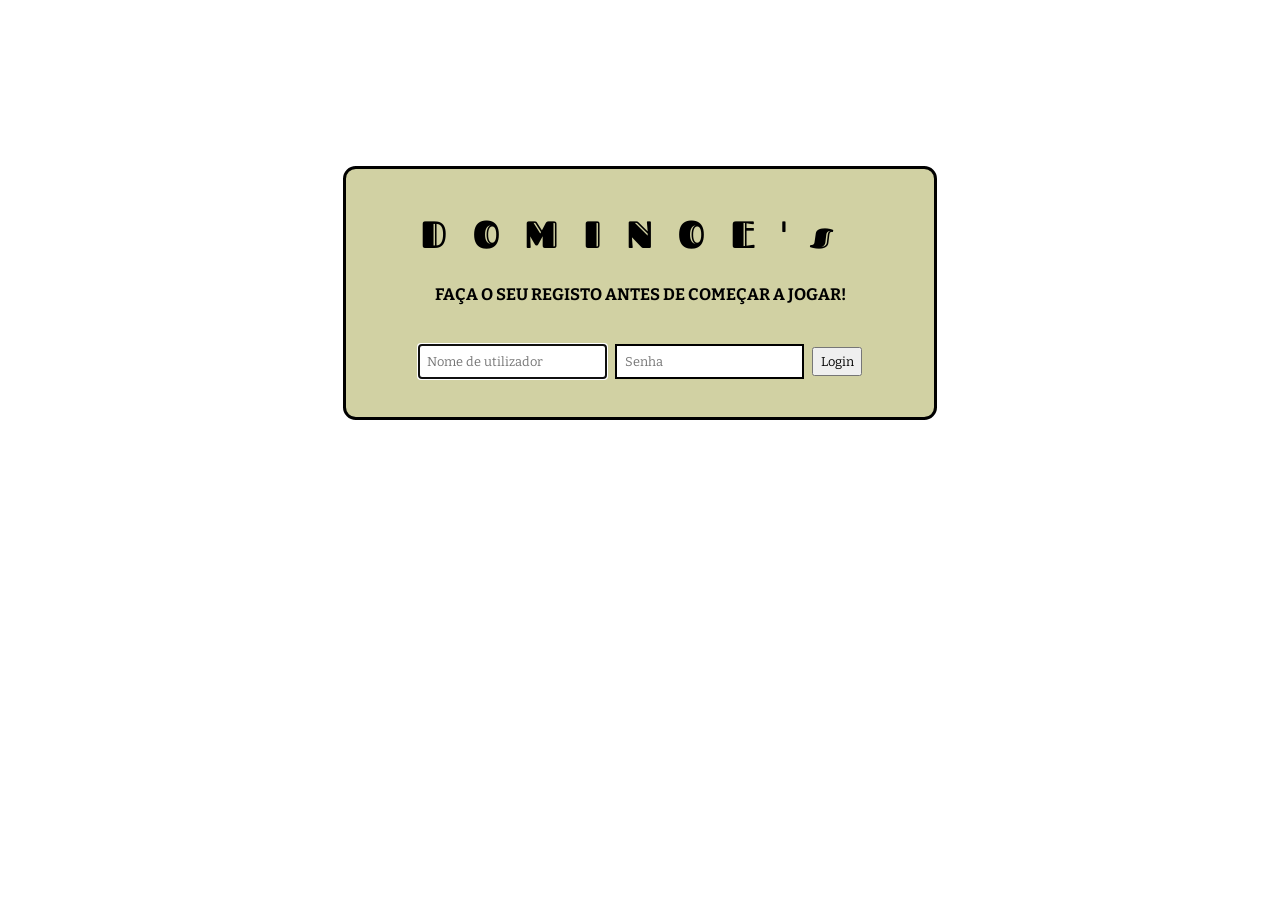
<file: WebDev/Domino/online/index.html>
<!DOCTYPE html>
<html lang="pt">
<head>
	<meta charset="UTF-8">
    	<meta name="viewport" content="width=device-width, initial-scale=1.0">
    	<meta http-equiv="X-UA-Compatible" content="ie=edge">
    	<title>DOMINOE's</title>
	<link href="style.css" rel="stylesheet">
	<script src="js.js"></script>
</head>
<body>
    



	<div id="box">
        <div class="menus" id ="login">
            <h1>DOMINOE's</h1>
                <form id="formulário">
                    <p>FAÇA O SEU REGISTO ANTES DE COMEÇAR A JOGAR!</p>
                    <div>
                        <input id ="username" placeHolder ="Nome de utilizador " type="text" autofocus>
                        <input id="password" placeHolder="Senha" type="password">
                        <input class ="btn" type="button" value="Login" onclick ="interface.efetuarLogin()">
                    </div>
                </form>
        </div>
        <div class="menus" id ="menu-1">
            <h1>DOMINOE's</h1>
                <ul>
                    <li><a class="size" href="#" onclick= "interface.mostrarDificuldades()">JOGAR CONTRA COMPUTADOR</a></li>
                    <li><a onclick="funcJogar.join()">JOGAR CONTRA OUTRO JOGADOR</a></li>
                    <li><a class="size" href="#" onclick= "interface.mostrarRegras()">REGRAS DO JOGO</a></li>
                    <li><a href="#" onclick="interface.certezaLogout()">LOGOUT</a></li>
                </ul>
                <span id="demo"></span>
        </div>
    </div>






    <div id="principal">
        <header>
            <h1>DOMINOE's</h1>
        </header>
        <div id="temp">
            <span id="menu-2" onclick="interface.mostrarMenu2()">MENU</span>
            <span id ="texto"></span>
        </div>
        <div id="caixa3">
            <span id="computador">Computador</span>
            <div class="mao" id="Comp"></div>
        </div>
        <div id="tabuleiro"><div id="jogo"></div></div>
        <div id="caixas">
            <div id="caixa2">
                <h3>Monte</h3>
                <div class="mao" id="Montee" draggable=true></div>
            </div>
            <div id="caixa1">
                <span id="jogador"></span>
                <div class="mao" id="maoJogador"></div>
                <div id="escolhas">
                        <p>ESCOLHA O LADO:</p>
                        <div>
                            <span><input id="esquerda" type="button" value="ESQUERDA" onclick="funcJog.escolherladoEsquerdo()"></span>
                            <span><input id="direita" type="button" value="DIREITA" onclick="funcJog.escolherladoDireito()"></span>
                        </div>         
                    </div>
            </div>
        </div>
        <div>
            <span><input type="button" id="passaJogada" value="Passar" onclick="funcJog.passarJogadaJog()" disabled></span>
        </div>
    </div>






    <!--CAIXAS-->
    <div class = "menuSec">
        <div id="menuJogo">
            <span class="X" onclick="interface.voltarJogo()">X</span>
            <ul>
                <li onclick="interface.mostrarEstatística()">Estatísticas</li>
                <li id="desistirComp" onclick="interface.certezaDomino()">Desistir do jogo</li>
                <!--<li onclick="interface.novoJogo()">Novo jogo</li>-->
                <li onclick="funcJogar.sairEspera()" id="desistirPVP">Desistir do jogo</li>
                <li onclick ="interface.mostrarComandos()">Comandos</li>
            </ul>
        </div>
    </div>

    <div id="comandos" class="menus">
        <h2>COMANDOS</h2>
        <div id="p1">
            <span class="X" onclick="interface.voltarMenu()">X</span>
            <p>As funcionalidades normais de um jogo de dominó estão presentes nesta versão:</p>
            <p>Se quiser <b>girar a pedra</b> de modo a que a jogada seja possível, terá que usar a roda do rato até à posição pretendida.</p>
            <p>Se quiser colocar a pedra no tabuleiro basta clicar nela que automaticamente irá ser colocada no tabuleiro na posição certa, exceto quando é possível jogar em ambos os lados do tabuleiro. Nesse caso, irão aparecer dois botões onde poderá escolher o sítio onde colocar a pedra.</p>
            <p>Quando deixar de haver pedras no monte, então um botão que se encontra na zona do jogador irá "abrir" e será possível passar a jogada.</p>
        </div>
    </div>

    <div id="certeza">
        <p>Tem a certeza que deseja desistir?</p>
        <input type="button" onclick="interface.desistirJogo()" class="btn" value="SIM">
        <input type="button" onclick="interface.voltarMenu2()" class="btn" value="NÃO">
    </div>

    <div id="dificuldades">
        <h2>Escolha a dificuldade:</h2>
        <ul>
            <li onclick = "interface.mostrarTabuleiro();funcComp.setDifficuldadeFacil()">Normal</li> <!--Ver as dificuldades-->
            <li onclick="interface.mostrarTabuleiro();funcComp.setDifficuldadeDificil()">Difícil</li>
        </ul>
    </div>
    

    <div class="container" id="classificacao">
        <h2>CLASSIFICAÇÃO</h2>
        <br>
        <span id="mensagem"></span>
        <br>
        <br>
        <span id="pontos"></span>
        <br>
	<br>
	<br>

        <span id="verStat" onclick="interface.mostrarStat()">VER ESTATÍSTICAS</span>

        <div id="menuClass">
            <ul>
                <li id="novoJogo" onclick="interface.novoJogo()">Novo Jogo</li>
                <li id="menuPrincipal" onclick="interface.voltarMenuPrinc()">Menu Principal</li>
            </ul>
        </div>
    </div>

    <div id="certezaLogout">
        <p>Tem a certeza que deseja fazer logout?</p>
        <input type="button" onclick="interface.efetuarLogout()" class="btn" value="SIM">
        <input type="button" onclick="interface.voltarClass()" class="btn" value="NÃO">
    </div>

    <div id="estatisticas" class="menus">
        <span id="voltarStatMenu" class="voltar" onclick="interface.voltarMenu()">Voltar</span>
        <span id="voltarStatClass" class="voltar" onclick="interface.voltarMenuClass()">Voltar</span>
        <h2>Estatísticas</h2>
        <div id="caixaTab">
            <div id="normal">
                <p>NORMAL</p>
                <table class="tabela" id="tabNormal">
                    <tr>
                        <th>Jogos</th>
                        <th>Computador </th>
                        <th>Jogador</th>
                    </tr>
                </table>
                <div>
                    <span>TOTAL</span><span id="CompTotalN">0</span><span id="JogTotalN">0</span>
                </div>
            </div>
            <div id="dificil">
                <p>DIFICIL</p>
                <table class="tabela" id="tabDificil">
                    <tr>
                        <th>Jogos</th>
                        <th>Computador </th>
                        <th>Jogador</th>
                    </tr>
                </table>
                <span>TOTAL</span><span id="CompTotalD">0</span><span id="JogTotalD">0</span>
            </div>
        </div>


        <div id="ranking">
            <p>Ranking</p>
            <table class="tabela" id="rankingID">
                <tr>
                    <th>NICK</th>
                    <th>Vitórias </th>
                    <th>Jogos</th>
                </tr>
            </table>
        </div>
    </div>

    <div id="esperar" class="menus">
        <p>ESPERA POR UM OUTRO JOGADOR</p>
        <div id="canv"><canvas id="canvas" width=100 height="100">123</canvas></div>
        <input type="button" value="Sair" class="btn" onclick ="funcJogar.sairEspera()">
    </div>

    <!--CAIXAS-->






    

    <div class ="menus" id ="regras">
        <h2>REGRAS DO JOGO</h2>
        <span class="voltar" onclick="interface.voltarInicio()">VOLTAR</span>
        <br>
        <div id="pag1">
            <p>Esta versão do jogo de dominó é jogada entre duas pessoas em que há 28 pedras ao todo.</p>
            <p>Ao conjunto das pedras dos jogadores diz-se "mão".</p>
            <p>Cada mão será constituída por <b>7</b> peças escolhidas aleatoriamente; e as restantes <b>14</b> pedras irão para o monte.</p>
            <br>
            <h3><b>Começo do Jogo</b></h3>
            <p>Começa a jogar aquele que tiver a maior pedra (a pedra 6-6), mas existe o caso em que esta pedra se encontra no monte, como tal irá ser contada a próxima pedra mais alta (cuja soma dos dois extremos é maior).</p>
            <p>A segunda jogada terá de ser em conta com a primeira, ou seja, para ser válida o valor das duas pedras justapostas terá de ser o mesmo.</p>
            <span class="baixo">1/4</span>
            <span class ="frente" onclick="interface.pag2()">-></span>    
        </div>
        <div id="pag2">
            <h3><b>Desenrolar do Jogo</b></h3>
            <p>Os jogadores jogam alternadamente e o jogo continua até haver pedras de ambos lados que possibilitam a jogada.</p>
            <p>Caso isso não aconteça (basta não haver correspondência entre as pedras do tabuleiro e da mão dos jogadores), então o monte estará aberto.</p>
            <p>O monte voltará a fechar quando houver pedras para jogar.</p>
            <p><b>Quando o monte acabar</b>, será possível passar a jogada através de um botão que se encontra vísivel na área do jogador.</p>
            <span class="baixo">2/4</span>
            <span class ="frente" onclick="interface.pag3()">-></span>
            <span class ="frente tras" onclick ="interface.voltarpag1()">&lt;-</span>
        </div>
        <div id="pag3">
            <h3><b>Fim de jogo:</b></h3>
            <p>O jogo termina quando um jogador ficar sem peças, neste caso esse jogador é o <b>vencedor.</b></p>
            <p>Se o jogo estiver fechado (ou seja o mesmo valor aparecer nas pedras 7 vezes e estiver nas extremidades), então o jogo termina e os jogadores não podem jogar mais.</p>
            <br>
            <p>Ganha o jogador que tiver o menor número de pontos em mão (se não houver pedras então contam-se 0 pontos) e esses pontos são a soma dos pares de valores das suas pedras.</p>
            <span class="baixo">3/4</span>
            <span class ="frente" onclick="interface.pag4()">-></span>
            <span class ="frente tras" onclick="interface.voltarpag2()">&lt;-</span>
        </div>
        <div id="pag4">
            <h3><b>Pontuação e classificações</b></h3>
            <p>Relativamente à pontuação, é contada o número de pontos que se encontram na mão dos jogadores. Se os pontos de um é menor do que do outro então o primeiro será o vencedor. Se ambos forem iguais então haverá empate e será possibilitado realizar um novo jogo com as mesmas configurações escolhidas.</p>
            <br>
            <p>O menu das classificações irá aparecer logo após haver um vencedor, em que irá apresentar a pontuação de cada jogador. </p>
            <span class="baixo">4/4</span>
            <span class ="frente tras" onclick="interface.voltarpag3()">&lt;-</span>
        </div>
    </div>
</body>
</html>
</file>
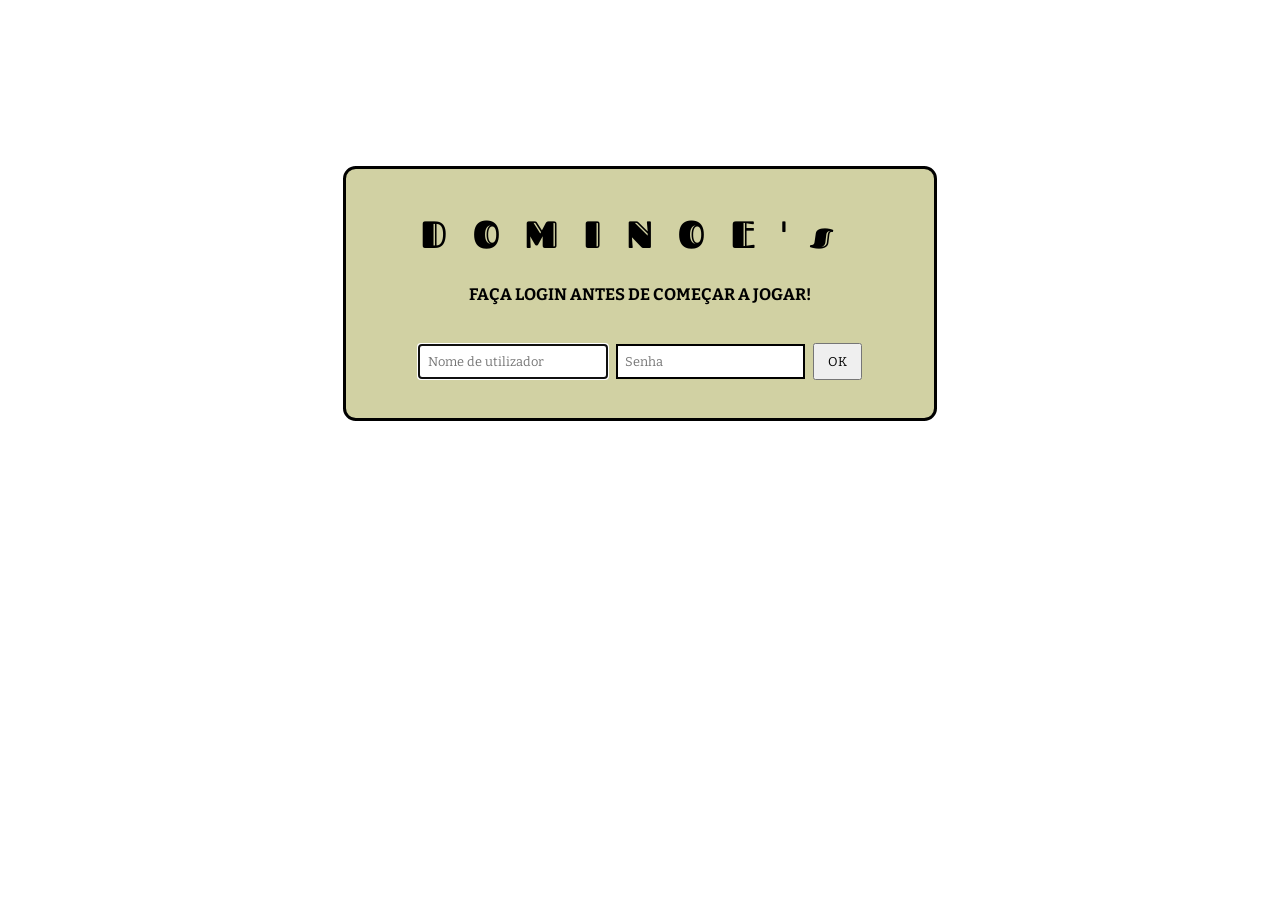
<file: WebDev/Domino/offline/domino.html>
<!DOCTYPE html>
<html lang="en">
<head>
	<meta charset="UTF-8">
    	<meta name="viewport" content="width=device-width, initial-scale=1.0">
    	<meta http-equiv="X-UA-Compatible" content="ie=edge">
    	<title>DOMINOE's</title>
	<link href="domino.css" rel="stylesheet">
	<script src="domino.js"></script>
</head>
<body>
	<div id="box">
        <div class="menus" id ="login">
            <h1>DOMINOE's</h1>
                <form id="formulário">
                    <p>FAÇA LOGIN ANTES DE COMEÇAR A JOGAR!</p>
                    <div>
                        <input id ="username" placeHolder ="Nome de utilizador " type="text" autofocus>
                        <input id="password" placeHolder="Senha" type="password">
                        <input class ="btn" type="button" value="OK" onclick ="gameManager.efetuarLogin()">
                    </div>
                </form>
        </div>
        <div class="menus" id ="menu-1">
            <h1>DOMINOE's</h1>
                <ul>
                    <li><a class="size" href="#" onclick= "gameManager.mostrarDificuldades()">JOGAR CONTRA COMPUTADOR</a></li>
                    <li><a class="size" href="#" onclick= "gameManager.mostrarRegras()">REGRAS DO JOGO</a></li>
                    <li><a href="#" onclick="gameManager.certezaLogout()">LOGOUT</a></li>
                </ul>
                <span id="demo"></span>
        </div>
    </div>






    <div id="principal">
        <header>
            <h1>DOMINOE's</h1>
        </header>
        <div id="temp">
            <span id="menu-2" onclick="gameManager.mostrarMenu2()">MENU</span>
            <span id ="texto"></span>
        </div>
        <div id="caixa3">
            <h3>Computador</h3>
            <div class="mao" id="Comp"></div>
        </div>
        <div id="tabuleiro"><div id="jogo"></div></div>
        <div id="caixas">
            <div id="caixa2">
                <h3>Monte</h3>
                <div class="mao" id="Montee" draggable=true></div>
            </div>
            <div id="caixa1">
                <h3 id="jogador"></h3>
                <div class="mao" id="maoJogador"></div>
                <div id="escolhas">
                        <p>ESCOLHA O LADO:</p>
                        <div>
                            <span><input id="esquerda" type="button" value="ESQUERDA" onclick="gameManager.escolherladoEsquerdo()"></span>
                            <span><input id="direita" type="button" value="DIREITA" onclick="gameManager.escolherladoDireito()"></span>
                        </div>         
                    </div>
            </div>
        </div>
        <div>
                <span><input type="button" id="passaJogada" value="Passar" onclick="gameManager.passarJogadaJog()" disabled></span>
        </div>
    </div>






    <!--CAIXAS-->
    <div class = "menuSec">
        <div id="menuJogo">
            <span id="X" onclick="gameManager.voltarJogo()">X</span>
            <ul>
                <li onclick="gameManager.mostrarEstatística()">Estatísticas</li>
                <li onclick="gameManager.certezaDomino()">Desistir do jogo</li>
                <li onclick="gameManager.novoJogo()">Novo jogo</li>
                <li onclick ="gameManager.mostrarComandos()">Comandos</li>
            </ul>
        </div>
    </div>

    <div id="comandos" class="menus">
        <h2>COMANDOS</h2>
        <div id="p1">
            <span id="X" onclick="gameManager.voltarMenu()">X</span>
            <p>As funcionalidades normais de um jogo de dominó estão presentes nesta versão:</p>
            <p>Se quiser <b>girar a pedra</b> de modo a que a jogada seja possível, terá que usar a roda do rato até à posição pretendida.</p>
            <p>Se quiser colocar a pedra no tabuleiro basta clicar nela que automaticamente irá ser colocada no tabuleiro na posição certa, exceto quando é possível jogar em ambos os lados do tabuleiro. Nesse caso, irão aparecer dois botões onde poderá escolher o sítio onde colocar a pedra.</p>
            <p>Quando deixar de haver pedras no monte, então um botão que se encontra na zona do jogador irá "abrir" e será possível passar a jogada.</p>
            <span class="frente" onclick="gameManager.comandospag2()">-></span>
            <span class="baixo">1/2</span>
        </div>
        <div id="p2">
            <span id="X" onclick="gameManager.voltarMenu()">X</span>
            <p>Para ter a noção de como o jogo funciona, pode experimentar com estas pedras, pode girá-las e também colocar neste mini-tabuleiro.</p>
            <span id="peça46" onwheel="gameManager.rodarPeca(this)">&#127059</span>
            <br>
            <span class="tras" onclick="gameManager.comandospag1()"><-</span>
            <span class="baixo">2/2</span>
        </div>
    </div>

    <div id="certeza">
        <p>Tem a certeza que deseja sair?</p>
        <input type="button" onclick="gameManager.desistirJogo()" class="btn" value="SIM">
        <input type="button" onclick="gameManager.voltarMenu2()" class="btn" value="NÃO">
    </div>

    <div id="dificuldades">
        <h2>Escolha a dificuldade:</h2>
        <ul>
            <li onclick = "gameManager.mostrarTabuleiro();gameManager.setDifficuldadeFacil()">Normal</li> <!--Ver as dificuldades-->
            <li onclick="gameManager.mostrarTabuleiro();gameManager.setDifficuldadeDificil()">Difícil</li>
        </ul>
    </div>
    

    <div class="container" id="classificacao">
        <!--Nas classificações terá de ter o número de jogadas que demorou, quem ganhou, informações adicionais sobre o jogo, e um menu de escolhas de Novo jogo, Logout e...-->
        <h2>CLASSIFICAÇÃO</h2>
        <br>
        Ganhou <span id="ganhar"></span>
        <br>
        <br>
        <span id="pontos"></span>
        <br>

        <span id="verStat" onclick="gameManager.mostrarStat()">VER ESTATÍSTICAS</span>

        <div id="menuClass">
            <ul>
                <li id="novoJogo" onclick="gameManager.novoJogo()">Novo Jogo</li>
                <li id="menuPrincipal" onclick="gameManager.voltarMenuPrinc()">Menu Principal</li>
            </ul>
        </div>
    </div>

    <div id="certezaLogout">
        <p>Tem a certeza que deseja fazer logout?</p>
        <input type="button" onclick="gameManager.efetuarLogout()" class="btn" value="SIM">
        <input type="button" onclick="gameManager.voltarClass()" class="btn" value="NÃO">
    </div>

    <div id="estatisticas" class="menus">
        <span id="voltarStatMenu" class="voltar" onclick="gameManager.voltarMenu()">Voltar</span>
        <span id="voltarStatClass" class="voltar" onclick="gameManager.voltarMenuClass()">Voltar</span>
        <h2>Estatísticas</h2>
        <div id="caixaTab">
            <div id="normal">
                <p>NORMAL</p>
                <table class="tabela" id="tabNormal">
                    <tr>
                        <th>Jogos</th>
                        <th>Computador </th>
                        <th>Jogador</th>
                    </tr>
                </table>
                <div>
                    <span>TOTAL</span><span id="CompTotalN">0</span><span id="JogTotalN">0</span>
                </div>
            </div>
            <div id="dificil">
                <p>DIFICIL</p>
                <table class="tabela" id="tabDificil">
                    <tr>
                        <th>Jogos</th>
                        <th>Computador </th>
                        <th>Jogador</th>
                    </tr>
                </table>
                <span>TOTAL</span><span id="CompTotalD">0</span><span id="JogTotalD">0</span>
            </div>
        </div>
    </div>
    <!--CAIXAS-->























    

    <div class ="menus" id ="regras">
        <h2>REGRAS DO JOGO</h2>
        <span class="voltar" onclick="gameManager.voltarInicio()">VOLTAR</span>
        <br>
        <div id="pag1">
            <p>Esta versão do jogo de dominó é jogada entre duas pessoas em que há 28 pedras ao todo.</p>
            <p>Ao conjunto das pedrasx dos jogadores diz-se "mão".</p>
            <p>Cada mão será constituída por <b>7</b> peças escolhidas aleatoriamente; e as restantes <b>14</b> pedras irão para o monte.</p>
            <br>
            <h3><b>Começo do Jogo</b></h3>
            <p>Começa a jogar aquele que tiver a maior pedra (a pedra 6-6), mas existe o caso em que esta pedra se encontra no monte, como tal irá ser contada a próxima pedra mais alta (cuja soma dos dois extremos é maior).</p>
            <p>A segunda jogada terá de ser em conta com a primeira, ou seja, para ser válida o valor das duas pedras justapostas terá de ser o mesmo.</p>
            <span class="baixo">1/4</span>
            <span class ="frente" onclick="gameManager.pag2()">-></span>    
        </div>
        <div id="pag2">
            <h3><b>Desenrolar do Jogo</b></h3>
            <p>Os jogadores jogam alternadamente e o jogo continua até haver pedras de ambos lados que possibilitam a jogada.</p>
            <p>Caso isso não aconteça (basta não haver correspondência entre as pedras do tabuleiro e da mão dos jogadores), então o monte estará aberto.</p>
            <p>O monte voltará a fechar quando houver pedras para jogar.</p>
            <p><b>Quando o monte acabar</b>, será possível passar a jogada através de um botão que se encontra vísivel na área do jogador.</p>
            <span class="baixo">2/4</span>
            <span class ="frente" onclick="gameManager.pag3()">-></span>
            <span class ="frente tras" onclick ="gameManager.voltarpag1()"><-</span>
        </div>
        <div id="pag3">
            <h3><b>Fim de jogo:</b></h3>
            <p>O jogo termina quando um jogador ficar sem peças, neste caso esse jogador é o <b>vencedor.</b></p>
            <p>Se o jogo estiver fechado (ou seja o mesmo valor aparecer nas pedras 7 vezes e estiver nas extremidades), então o jogo termina e os jogadores não podem jogar mais.</p>
            <br>
            <p>Ganha o jogador que tiver o menor número de pontos em mão (se não houver pedras então contam-se 0 pontos) e esses pontos são a soma dos pares de valores das suas pedras.</p>
            <span class="baixo">3/4</span>
            <span class ="frente" onclick="gameManager.pag4()">-></span>
            <span class ="frente tras" onclick="gameManager.voltarpag2()"><-</span>
        </div>
        <div id="pag4">
            <h3><b>Pontuação e classificações</b></h3>
            <p>Relativamente à pontuação, é contada o número de pontos que se encontram na mão dos jogadores. Se os pontos de um é menor do que do outro então o primeiro será o vencedor. Se ambos forem iguais então haverá empate e será possibilitado realizar um novo jogo com as mesmas configurações escolhidas.</p>
            <br>
            <p>O menu das classificações irá aparecer logo após haver um vencedor, em que irá apresentar a pontuação de cada jogador. </p>
            <span class="baixo">4/4</span>
            <span class ="frente tras" onclick="gameManager.voltarpag3()"><-</span>
        </div>
    </div>




<body>
</html>
</file>
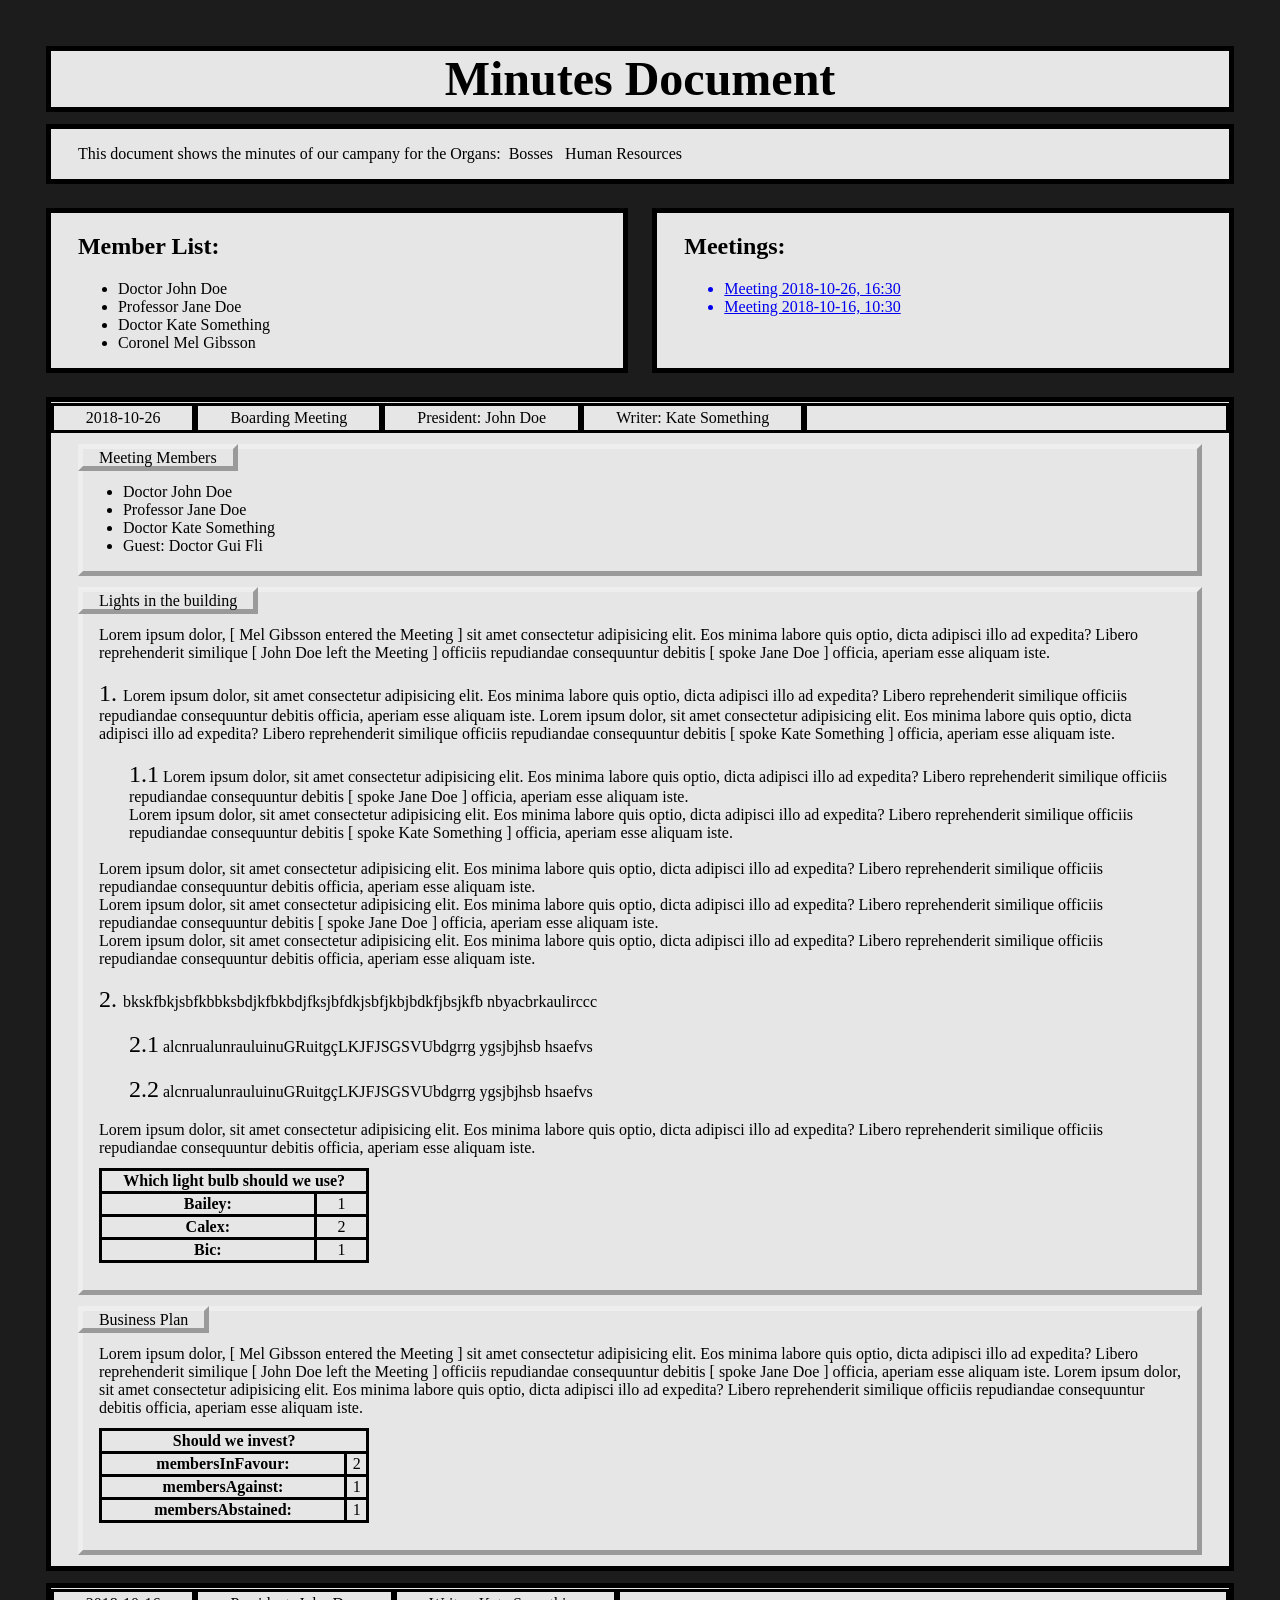
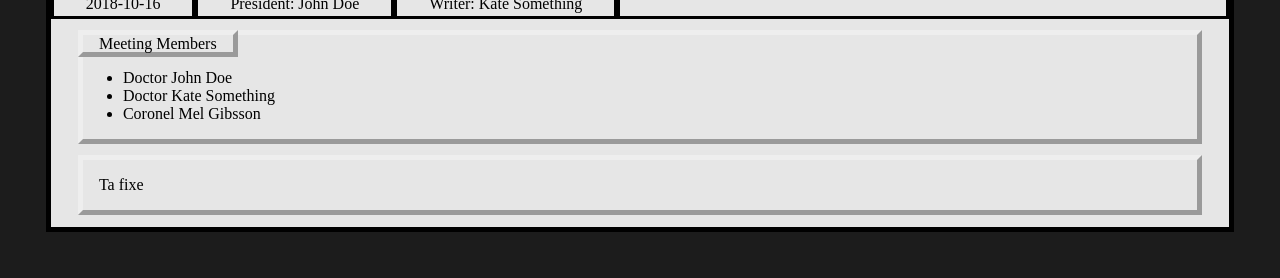
<file: WebDev/XML/Trabalho2/Trabalho2.html>
<!DOCTYPE html PUBLIC "-//W3C//DTD HTML 4.01 Transitional//EN" "http://www.w3.org/TR/1999/REC-html401-19991224/loose.dtd">
<html>
<head>
<meta http-equiv="Content-Type" content="text/html; charset=UTF-8">
<link rel="stylesheet" type="text/css" href="Trabalho2.css">
</head>
<body>
<h1 class="divStyle">
                Minutes Document
            </h1>
<div id="introduction" class="divStyle">
        This document shows the minutes of our campany for the Organs: 
        
                 Bosses 
            
                 Human Resources 
            </div>
<div id="flexDiv">
<div class="divStyle divWidth">
<h2>Member List:</h2>
<ul>
<li>Doctor John Doe</li>
<li>Professor Jane Doe</li>
<li>Doctor Kate Something</li>
<li>Coronel Mel Gibsson</li>
</ul>
</div>
<div class="divStyle divWidth">
<h2>Meetings:</h2>
<ul>
<a href="#idm232891122016"><li>
                    Meeting 
                    2018-10-26,
                    16:30</li></a><a href="#idm232891085536"><li>
                    Meeting 
                    2018-10-16,
                    10:30</li></a>
</ul>
</div>
</div>
<div class="divStyle">
<a name="idm232891122016"></a><div id="generalInformationDiv">
<div class="headerStyle">2018-10-26</div>
<div class="headerStyle">Boarding Meeting</div>
<div class="headerStyle">
            President: 
            John Doe</div>
<div class="headerStyle">
            Writer: 
            Kate Something</div>
<div id="headerDiv">
             
        </div>
</div>
<div class="innerDivStyle" id="meetingMembersDiv">
<span class="innerDivStyle" id="meetingMembersSpan">
            Meeting Members
        </span><ul>
<li>Doctor John Doe</li>
<li>Professor Jane Doe</li>
<li>Doctor Kate Something</li>
<li>
                    Guest:
                    Doctor Gui Fli</li>
</ul>
</div>
<div class="innerDivStyle" id="topicsDiv">
<span class="innerDivStyle" id="topicsSpan">Lights in the building</span><div id="topicsDiv2">
                        Lorem ipsum dolor, 
    [
    Mel Gibsson
    entered the Meeting ]
sit amet 
                        consectetur adipisicing elit. Eos minima labore quis 
                        optio, dicta adipisci illo ad expedita? Libero 
                        reprehenderit similique 
    [
    John Doe
    left the Meeting ]
 officiis 
                        repudiandae consequuntur debitis 
    [ spoke
    Jane Doe
    ]

                        officia, aperiam esse aliquam iste.
                        <div>
<br><span class="sectionNumeration">1.
        </span>
                            Lorem ipsum dolor, sit amet consectetur adipisicing 
                            elit. Eos minima labore quis optio, dicta adipisci 
                            illo ad expedita? Libero reprehenderit similique 
                            officiis repudiandae consequuntur debitis officia, 
                            aperiam esse aliquam iste.
                            Lorem ipsum dolor,  sit amet 
                            consectetur adipisicing elit. 
                            Eos minima labore quis optio, dicta adipisci illo ad 
                            expedita? Libero reprehenderit similique
                             officiis repudiandae 
                            consequuntur debitis 
    [ spoke
    Kate Something
    ]

                            officia, aperiam esse aliquam iste.
                            <div id="subsection">
<br><span class="sectionNumeration">1.1</span>
                                Lorem ipsum dolor, 
                                sit amet consectetur adipisicing elit. 
                                Eos minima labore quis optio, dicta adipisci 
                                illo ad expedita? Libero reprehenderit similique
                                 officiis repudiandae 
                                consequuntur debitis 
    [ spoke
    Jane Doe
    ]

                                officia, aperiam esse aliquam iste.
                                <br>
                                    Lorem ipsum dolor,  sit 
                                    amet consectetur adipisicing elit. Eos 
                                    minima labore quis optio, dicta adipisci 
                                    illo ad expedita? Libero reprehenderit 
                                    similique  officiis 
                                    repudiandae consequuntur debitis
                                    
    [ spoke
    Kate Something
    ]

                                    officia, aperiam esse aliquam iste.
                                <br>
                            <br>
</div>
                            Lorem ipsum dolor, sit amet consectetur adipisicing 
                            elit. 
                            Eos minima labore quis optio, dicta adipisci illo ad 
                            expedita? 
                            Libero reprehenderit similique officiis repudiandae 
                            consequuntur debitis officia, aperiam esse aliquam 
                            iste.
                            <br>
                                Lorem ipsum dolor, sit amet 
                                consectetur adipisicing elit. Eos minima labore 
                                quis optio, dicta adipisci illo ad expedita? 
                                Libero reprehenderit similique 
                                 officiis repudiandae 
                                consequuntur debitis 
    [ spoke
    Jane Doe
    ]

                                officia, aperiam esse aliquam iste.
                            <br>
                            Lorem ipsum dolor, sit amet consectetur adipisicing 
                            elit. 
                            Eos minima labore quis optio, dicta adipisci illo ad 
                            expedita? 
                            Libero reprehenderit similique officiis repudiandae 
                            consequuntur debitis officia, aperiam esse aliquam 
                            iste.
                        <br>
</div>
                        <div>
<br><span class="sectionNumeration">2.
        </span>
                        bkskfbkjsbfkbbksbdjkfbkbdjfksjbfdkjsbfjkbjbdkfjbsjkfb 
                        nbyacbrkaulirccc
                            <div id="subsection">
<br><span class="sectionNumeration">2.1</span>
                            alcnrualunrauluinuGRuitgçLKJFJSGSVUbdgrrg ygsjbjhsb 
                            hsaefvs
                            <br>
</div>
                            <div id="subsection">
<br><span class="sectionNumeration">2.2</span>
                            alcnrualunrauluinuGRuitgçLKJFJSGSVUbdgrrg ygsjbjhsb 
                            hsaefvs
                            <br>
</div>
                        <br>
</div>
                        Lorem ipsum dolor, sit amet consectetur adipisicing elit. 
                        Eos minima labore quis optio, dicta adipisci illo ad 
                        expedita? 
                        Libero reprehenderit similique officiis repudiandae 
                        consequuntur debitis officia, aperiam esse aliquam iste.
                    <table>
<tr><th colspan="2">Which light bulb should we use?</th></tr>
<tr>
<th>Bailey:
                        </th>
<td>1</td>
</tr>
<tr>
<th>Calex:
                        </th>
<td>2</td>
</tr>
<tr>
<th>Bic:
                        </th>
<td>1</td>
</tr>
</table>
</div>
</div>
<div class="innerDivStyle" id="topicsDiv">
<span class="innerDivStyle" id="topicsSpan">Business Plan</span><div id="topicsDiv2">
                        Lorem ipsum dolor, 
    [
    Mel Gibsson
    entered the Meeting ]
 sit amet 
                        consectetur adipisicing elit. 
                        Eos minima labore quis optio, dicta adipisci illo ad 
                        expedita? 
                        Libero reprehenderit similique 
    [
    John Doe
    left the Meeting ]

                        officiis repudiandae consequuntur debitis
                        
    [ spoke
    Jane Doe
    ]
 officia, aperiam esse aliquam
                        iste.
    
                        Lorem ipsum dolor, sit amet consectetur adipisicing elit. 
                        Eos minima labore quis optio, dicta adipisci illo ad 
                        expedita? 
                        Libero reprehenderit similique officiis repudiandae 
                        consequuntur debitis officia, aperiam esse aliquam iste.
                    <table>
<tr><th colspan="2">Should we invest?</th></tr>
<tr>
<th>membersInFavour:
                        </th>
<td>2</td>
</tr>
<tr>
<th>membersAgainst:
                        </th>
<td>1</td>
</tr>
<tr>
<th>membersAbstained:
                        </th>
<td>1</td>
</tr>
</table>
</div>
</div>
</div>
<div class="divStyle">
<a name="idm232891085536"></a><div id="generalInformationDiv">
<div class="headerStyle">2018-10-16</div>
<div class="headerStyle">
            President: 
            John Doe</div>
<div class="headerStyle">
            Writer: 
            Kate Something</div>
<div id="headerDiv">
             
        </div>
</div>
<div class="innerDivStyle" id="meetingMembersDiv">
<span class="innerDivStyle" id="meetingMembersSpan">
            Meeting Members
        </span><ul>
<li>Doctor John Doe</li>
<li>Doctor Kate Something</li>
<li>Coronel Mel Gibsson</li>
</ul>
</div>
<div class="innerDivStyle" id="topicsDiv"><div id="topicsDiv2">Ta fixe</div></div>
</div>
</body>
</html>
</file>
<file: WebDev/Domino/online/style.css>
@import url('https://fonts.googleapis.com/css?family=Fascinate+Inline&display=swap');
@import url('https://fonts.googleapis.com/css?family=Bitter&display=swap');

*{
    margin: 0;
    padding: 0;
    font-family: 'Bitter';
}

#canv{
    position: inherit;
}

/*MUITO IMPORTANTES*/

#box{
    position: relative;
}
.menus{
    position: inherit;
    width: 40%;
    background-color: #d1d1a3;
    margin: auto;
    margin-top: 15vw;
    border: 0.3vw solid black;
    border-radius: 1vw;
    text-align: center;
    padding: 3vw;
}

#login{
    display: block;
    bottom: 2vw;
}

#login h1{
    font-size: 3vw;
}

#login #reg{
    font-size: 1vw;
    position: absolute;
    bottom: 1.4vw;
}

#username{
    padding:0.6vw;
    border: 0.2vw solid black;
    font-size: 1vw;
}

#password{
    padding:0.6vw;
    border: 0.2vw solid black;
    font-size: 1vw;
}
.btn{
    padding:0.4vw 0.5vw;
    font-size: 1vw;
    cursor: pointer;
}

#formulário{
    margin-top:2vw;
    font-size: 3vw;
}

#formulário div{
    margin-top: 2vw;
}

#formulário p{
    font-size: 1.3vw;
    font-weight: bold;
}

#menu-1{
    display: none;
    position: relative;
    bottom: 10vw;
}

#menu-1 h1{
    position: inherit;
    width: 100%;
    font-size: 3vw;
}


#menu-1 ul{
    width: 80%;
    margin:auto;
    list-style-type: none;
    text-align: center;
}

#menu-1 li{
    margin-top: 5vw;
    cursor: pointer;
}

#menu-1 a{
    text-decoration: none;
    color: black;
    font-size: 2vw;
}

#menu-1 a:hover{
    font-weight: bold;
}

#esperar{
    display: none;
}

#esperar p{
    font-size: 2vw;
}

#esperar .btn{
    width: 20%;
    margin: auto;
}

#demo{
    position: absolute;
    right: 1vw;
    bottom: 1vw;
    margin-right: 1vw;
    font-size: 1vw;
}

#dificuldades{
    position: fixed;
    width: 40%;
    text-align: center;
    left: 50%;
    top: 50%;
    margin-top: -16vw;
    margin-left: -18vw;
    height: 17vw;
    background-color: #d1d1a3;
    border: 0.4vw solid black;
    border-radius: 1vw;
    display: none;
}

#dificuldades h2{
    margin-top: 2vw;
    font-size: 2vw;
}

#dificuldades ul{
    list-style-type: none;
}

#dificuldades li{
    cursor: pointer;
    margin:2vw 0px 4vw 0px;
    font-size: 2vw;
}

#dificuldades li:last-child{
    margin-bottom: 0;
}

#dificuldades li:hover{
    font-weight: bold;
}

#principal{
    display: none;
    background-color: #d1d1a3;
    width:70vw;
    margin: auto;
    border: .3vw solid black;
}
#principal header{
    text-align: center;
    font-size: 1vw;
    border-bottom: .3vw solid black;
}

#temp{
    position: relative;
    border-bottom:.3vw solid black;
    height: 2vw;
}

#texto{
    font-size: 1vw;
    position: absolute;
}

#menu-2{
    position: inherit;
    float: right;
    pointer-events: none;
    font-size: 1.5vw;
    cursor: pointer;
}

#menu-2:hover{
    font-weight: bold;
}

#caixa3{
    position: relative;
    height: 10vw;
    text-align: center;
}

#caixa3 h3{
    font-size: 1.5vw;
}
#tabuleiro{
    position: relative;
    height:9vw;
    background-color:#b5b584;
    border-top:0.3vw solid black;
    border-bottom:0.3vw solid black;
    margin: 0 auto;
    text-align:center;
    overflow: auto;
    font-size: 5vw;
    white-space: normal;
}

#jogo{
    margin: 0 4vw;
    white-space: nowrap;
    display: inline-block;
}

#caixas{
    text-align: center;
    position: relative;
}

#caixa1{
    width: 100%;
    margin: auto 0;
    pointer-events:none;
    height: 9.5vw;
}

#caixa1 #jogador{
    font-size: 1.5vw;
}

#passaJogada{
    position: inherit;
    padding: 0 2vw;
    font-size: 0.9vw;
}

#escolhas{ /*Só acontecerá quando houver a questão de haver duas decisões em ambos os lados do tabuleiro*/
    display: none;
    text-align: center;
    position: absolute;
    right: 2vw;
    bottom: 6vw;
    font-size: 1vw;
}

#escolhas input{
    font-size: 0.9vw;
}

#Montee{
    letter-spacing: .3vw;
}

#maoJogador{
    letter-spacing: .3vw;
}
#caixa2 h3{
    font-size: 1.5vw;
}

#caixa2{
    height: 6.5vw;
    border-bottom: 0.3vw solid black;
    pointer-events:none;
}


.menuSec{
    background-color: #d1d1a3;
    position: fixed; 
    top: 10%;
    left: 35%;
    padding: 7vw 9vw;
    border: .4vw solid black;
    display: none;
    border-radius:1vw;
}

#desistirComp{
    display:block;
}

#desistirPVP{
    display: none;
}

#menuJogo{
    width:100%;
}
#menuJogo ul{
    list-style-type: none;
    position: inherit;
    
}

#menuJogo li{
    cursor: pointer;
    font-size: 2vw;
    margin-top: 2vw;
}

.menuSec li:hover{
    font-weight: bold;
}

#certeza{
    display: none;
    background-color: #d1d1a3;
    position: absolute;
    width: 40vw;
    top: 25%;
    left: 30%;
    height: 10vw;
    text-align: center;
    border: .3vw solid black;
    border-radius: 1vw;
    margin-top: 3vw;
}

#certeza p{
    font-size: 2vw;
    margin-top: 1vw;
}

#certeza .btn{
    padding:1vw 3vw 1vw 3vw;
    margin-top: 1.5vw;
}

#certezaLogout{
    display: none;
    background-color: #d1d1a3;
    position: absolute;
    width: 40vw;
    top: 25%;
    left: 30%;
    height: 10vw;
    text-align: center;
    border: .3vw solid black;
    border-radius: 1vw;
    margin-top: 3vw;
}

#certezaLogout p{
    font-size: 2vw;
    margin-top: 1vw;
}

#certezaLogout .btn{
    padding:1vw 3vw 1vw 3vw;
    margin-top: 1.5vw;
}

#estatisticas{
    text-align: left;
    white-space: normal;
    display:none;
    position: absolute;
    top:0;
    right: 27vw;
}

#estatisticas h2{
    text-align:center;
    font-size: 2vw;
    margin-bottom: 2vw;
}

#mensagem{
    font-size: 2vw;
}

#pontos{
    font-size: 1vw;
}


#estatisticas p{
    font-weight: bold;
}

#voltarStatClass{
    display:none;
}

#normal{
    float: right;
    overflow-y: scroll;
    height: 8vw;
    width: 40%;
}

#dificil{
    overflow-y: scroll;
    height: 8vw;
    width: 40%;
}

#tabNormal{
   font-size:1vw;
}

#tabDificil{
   font-size: 1vw;
}

.tabela{
    text-align: center;
}

#CompTotalN{
    margin-left: 2.6vw;
}

#JogTotalN{
    margin-left: 4.33vw;
}

#CompTotalD{
    margin-left: 2.6vw;
}

#JogTotalD{
    margin-left: 4.33vw;
}

#ranking{
    text-align: center;
    margin: 1vw auto;
    overflow-y: scroll;
    height: 8vw;
    width: 40%;
}

#comandos{
    background-color: #d1d1a3;
    bottom: 20vw;
    left: 27vw;
    position: absolute;
    border: .4vw solid black;
    display: none;
    border-radius: 1vw;
    font-size: 1.3vw;
}

#p1{
    display: block;
}

#p2{
    display: none;
}

.X{
    position: absolute;
    top: 1vw;
    right:1vw;
    cursor: pointer;
    border: 0.1vw solid black;
    padding:0 0.2vw;
    font-size: 1.5vw;
}

.X:hover{
    background-color: red;
    color: white;
}

#Montee{
    cursor:pointer;
}

#classificacao{
    display: none;
    width: 60%;
    height: 30vw;
    position: fixed;
    top:30%;
    left: 35%;
    margin-top: -13vw;
    margin-left: -15vw;
    border: 0.4vw solid black;
    background-color: #d1d1a3;
    border-radius: 2vw;
    text-align: center;
}

#classificacao h2{
    margin-top: 1.5vw;
    font-size: 2vw;
}

#classificacao p{
    text-align: justify;
    width: 85%;
    margin: 2vw auto;
    font-size: 1vw;
}

#verStat{
    font-size: 1.5vw;
    cursor: pointer;
}

#verStat:hover{
    font-weight: bold;
}

#menuClass{
    position: absolute;
    bottom: 0;
    width: 100%;
    text-align: center;
    border-top: .3vw solid black;
    box-sizing: border-box;
}

#menuClass ul{
    list-style-type: none;
    font-size: 2vw;
    width: 100%;
}

#menuClass li{
    display: inline-block;   
    padding:2.3vw;
    width: 30;
    cursor: pointer;
}

#menuClass #novoJogo{
    border-right: 0.3vw solid black;
}

#menuClass #menuPrincipal{
    border-right: 0.3vw solid black;
}
#menuClass li:hover{
    background-color: #b3b37f;
    color:black;
}


#menuClass li:hover{
    font-weight: bold;
}

#regras{
    display: none;
    position: relative;
    bottom: 10vw;
}

#regras p{
    text-align: justify;
    font-size: 1.3vw;
    line-height: 2vw;
}

#regras h3{
    font-size: 1.7vw;
}

#regras h2{
    font-size: 2vw;
}

#regras span{
    font-size: 1.2vw;
}

.voltar{
    cursor: pointer;
    position: absolute;
    top: 2vw;
    right: 2vw;
    font-size: 1.2vw;
}

.voltar:hover{
    font-weight:bold;
}


.frente{
    position: absolute;
    bottom: 1vw;
    right: 1.2vw;
    cursor: pointer;
}

.frente:hover{
    font-weight: bold;
}

.tras{
    position: absolute;
    bottom: 1vw;
    right: 2.5vw;
    cursor: pointer;
}

.tras:hover{
    font-weight: bold;
}

.baixo{
    position: absolute;
    bottom: 0;
}

#pag1{
    display: block;
}

#pag2{
    display: none;
}
#pag3{
    display: none;
}

#pag4{
    display: none;
}
.mao{   
    width: 100%;
    margin: auto;
    text-align:center;
    line-height: 5vw;
}

.peçaMonte{
    font-size: 4vw;
}

.peçaTabuleiro{
    font-size: 4vw;
}

.peçaJog{
    cursor: pointer;
    font-size: 4vw;
    line-height: 5vw;
}

.peçaComp{
    font-size: 3.5vw;
    letter-spacing: 1vw;
}




/*MUITO IMPORTANTES*/

h1{
    font-family: 'Fascinate inline';
    letter-spacing: 2vw;
    font-weight: bold;
}
</file>
<file: WebDev/Domino/offline/domino.css>
@import url('https://fonts.googleapis.com/css?family=Fascinate+Inline&display=swap');
@import url('https://fonts.googleapis.com/css?family=Bitter&display=swap');

*{
    margin: 0;
    padding: 0;
    font-family: 'Bitter';
}

/*MUITO IMPORTANTES*/

#box{
    position: relative;
}
.menus{
    position: inherit;
    width: 40%;
    background-color: #d1d1a3;
    margin: auto;
    margin-top: 15vw;
    border: 0.3vw solid black;
    border-radius: 1vw;
    text-align: center;
    padding: 3vw;
}

#login{
    display: block;
    bottom: 2vw;
}

#login h1{
    font-size: 3vw;
}

#username{
    padding:0.6vw;
    border: 0.2vw solid black;
    font-size: 1vw;
}

#password{
    padding:0.6vw;
    border: 0.2vw solid black;
    font-size: 1vw;
}
.btn{
    padding:0.7vw 1vw;
    font-size: 1vw;
    cursor: pointer;
}

#formulário{
    margin-top:2vw;
    font-size: 3vw;
}

#formulário div{
    margin-top: 2vw;
}

#formulário p{
    font-size: 1.3vw;
    font-weight: bold;
}

#menu-1{
    display: none;
    position: relative;
    bottom: 10vw;
}

#menu-1 h1{
    position: inherit;
    width: 100%;
    font-size: 3vw;
}

#menu-1 ul{
    width: 80%;
    margin:auto;
    list-style-type: none;
    text-align: center;
}

#menu-1 li{
    margin-top: 5vw;
    cursor: pointer;
}

#menu-1 a{
    text-decoration: none;
    color: black;
    font-size: 2vw;
}

#menu-1 a:hover{
    font-weight: bold;
}

#demo{
    position: absolute;
    right: 1vw;
    bottom: 1vw;
    margin-right: 1vw;
    font-size: 1vw;
}

#dificuldades{
    position: fixed;
    width: 40%;
    text-align: center;
    left: 50%;
    top: 50%;
    margin-top: -16vw;
    margin-left: -18vw;
    height: 17vw;
    background-color: #d1d1a3;
    border: 0.4vw solid black;
    border-radius: 1vw;
    display: none;
}

#dificuldades h2{
    margin-top: 2vw;
    font-size: 2vw;
}

#dificuldades ul{
    list-style-type: none;
}

#dificuldades li{
    cursor: pointer;
    margin:2vw 0px 4vw 0px;
    font-size: 2vw;
}

#dificuldades li:last-child{
    margin-bottom: 0;
}

#dificuldades li:hover{
    font-weight: bold;
}

#principal{
    display: none;
    background-color: #d1d1a3;
    width:70vw;
    margin: auto;
    border: .3vw solid black;
}
#principal header{
    text-align: center;
    font-size: 1vw;
    border-bottom: .3vw solid black;
}

#temp{
    position: relative;
    border-bottom:.3vw solid black;
    height: 2vw;
}

#texto{
    font-size: 1vw;
    position: absolute;
}

#menu-2{
    position: inherit;
    float: right;
    pointer-events: none;
    font-size: 1.5vw;
    cursor: pointer;
}

#menu-2:hover{
    font-weight: bold;
}

#caixa3{
    position: relative;
    height: 10vw;
    text-align: center;
}

#caixa3 h3{
    font-size: 1.5vw;
}
#tabuleiro{
    position: relative;
    height:10vw;
    font-size: 2vw;
    background-color:#b5b584;
    border-top:0.3vw solid black;
    border-bottom:0.3vw solid black;
    margin: 0 auto;
    line-height: 8vw;
    font-size:5vw;
    text-align:center;
    overflow: auto;
    white-space: normal;
    text-align: center;
}

#jogo{
    margin: 0 4vw;
    white-space: nowrap;
    display: inline-block;
}

#caixas{
    text-align: center;
    position: relative;
}

#caixa1{
    width: 100%;
    margin: auto 0;
    pointer-events:none;
    height: 9vw;
}

#caixa1 h3{
    font-size: 1.5vw;
}

#passaJogada{
    position: inherit;
    padding: 0 2vw;
    font-size: 0.9vw;
}

#escolhas{ /*Só acontecerá quando houver a questão de haver duas decisões em ambos os lados do tabuleiro*/
    display: none;
    text-align: center;
    position: absolute;
    right: 2vw;
    bottom: 6vw;
    font-size: 1vw;
}

#escolhas input{
    font-size: 0.9vw;
}

#Montee{
    letter-spacing: .3vw;
    overflow-y: auto;
}

#maoJogador{
    letter-spacing: .3vw;
}
#caixa2 h3{
    font-size: 1.5vw;
}

#caixa2{
    height: 9vw;
    border-bottom: 0.3vw solid black;
    pointer-events:none;
}


.menuSec{
    background-color: #d1d1a3;
    position: fixed; 
    top: 10%;
    left: 35%;
    padding: 7vw 9vw;
    border: .4vw solid black;
    display: none;
    border-radius:1vw;
}

#menuJogo{
    width:100%;
}
#menuJogo ul{
    list-style-type: none;
    position: inherit;
    
}

#menuJogo li{
    cursor: pointer;
    font-size: 2vw;
    margin-top: 2vw;
}

.menuSec li:hover{
    font-weight: bold;
}

#certeza{
    display: none;
    background-color: #d1d1a3;
    position: absolute;
    width: 40vw;
    top: 25%;
    left: 30%;
    height: 10vw;
    text-align: center;
    border: .3vw solid black;
    border-radius: 1vw;
    margin-top: 3vw;
}

#certeza p{
    font-size: 2vw;
    margin-top: 1vw;
}

#certeza .btn{
    padding:1vw 3vw 1vw 3vw;
    margin-top: 1.5vw;
}

#certezaLogout{
    display: none;
    background-color: #d1d1a3;
    position: absolute;
    width: 40vw;
    top: 25%;
    left: 30%;
    height: 10vw;
    text-align: center;
    border: .3vw solid black;
    border-radius: 1vw;
    margin-top: 3vw;
}

#certezaLogout p{
    font-size: 2vw;
    margin-top: 1vw;
}

#certezaLogout .btn{
    padding:1vw 3vw 1vw 3vw;
    margin-top: 1.5vw;
}

#estatisticas{
    text-align: left;
    font-size: 1vw;
    white-space: normal;
    display:none;
    position: absolute;
    top:0;
    right: 27vw;
}

#estatisticas h2{
    text-align:center;
    font-size: 2vw;
    margin-bottom: 2vw;
}

#estatisticas p{
    font-weight: bold;
}

#voltarStatClass{
    display:none;
}

#normal{
    float: right;
    overflow-y: scroll;
    height: 8vw;
    width: 40%;
}

#dificil{
    overflow-y: scroll;
    height: 8vw;
    width: 40%;
}

.tabela{
    text-align: center;
}

#CompTotalN{
    margin-left: 2.6vw;
}

#JogTotalN{
    margin-left: 4.33vw;
}

#CompTotalD{
    margin-left: 2.6vw;
}

#JogTotalD{
    margin-left: 4.33vw;
}

#comandos{
    background-color: #d1d1a3;
    bottom: 20vw;
    left: 27vw;
    position: absolute;
    border: .4vw solid black;
    display: none;
    border-radius: 1vw;
    font-size: 1.3vw;
}

#p1{
    display: block;
}

#p2{
    display: none;
}

#X{
    position: absolute;
    top: 1vw;
    right:1vw;
    cursor: pointer;
    border: 0.1vw solid black;
    padding:0 0.2vw;
    font-size: 1.5vw;
}

#X:hover{
    background-color: red;
    color: white;
}

#Montee{
    cursor:pointer;
}

#classificacao{
    display: none;
    width: 60%;
    height: 30vw;
    position: fixed;
    top:30%;
    left: 35%;
    margin-top: -13vw;
    margin-left: -15vw;
    border: 0.4vw solid black;
    background-color: #d1d1a3;
    border-radius: 2vw;
    text-align: center;
}

#classificacao h2{
    margin-top: 1.5vw;
    font-size: 2vw;
}

#classificacao p{
    text-align: justify;
    width: 85%;
    margin: 2vw auto;
    font-size: 1vw;
}

#verStat{
    font-size: 1.5vw;
    cursor: pointer;
}

#verStat:hover{
    font-weight: bold;
}

#menuClass{
    position: absolute;
    bottom: 0;
    width: 100%;
    text-align: center;
    cursor: pointer;
    border-top: .3vw solid black;
    box-sizing: border-box;
}

#menuClass ul{
    list-style-type: none;
    font-size: 2vw;
    width: 100%;
}

#menuClass li{
    display: inline-block;   
    padding:2.3vw;
    width: 30;
}

#menuClass #novoJogo{
    border-right: 0.3vw solid black;
}

#menuClass #menuPrincipal{
    border-right: 0.3vw solid black;
}
#menuClass li:hover{
    background-color: #b3b37f;
    color:black;
}


#menuClass li:hover{
    font-weight: bold;
}

#regras{
    display: none;
    position: relative;
    bottom: 10vw;
}

#regras p{
    text-align: justify;
    font-size: 1.3vw;
    line-height: 2vw;
}

#regras h3{
    font-size: 1.7vw;
}

#regras h2{
    font-size: 2vw;
}

#regras span{
    font-size: 1.2vw;
}

.voltar{
    cursor: pointer;
    position: absolute;
    top: 2vw;
    right: 2vw;
    font-size: 1.2vw;
}

.voltar:hover{
    font-weight:bold;
}


.frente{
    position: absolute;
    bottom: 1vw;
    right: 1.2vw;
    cursor: pointer;
}

.frente:hover{
    font-weight: bold;
}

.tras{
    position: absolute;
    bottom: 1vw;
    right: 2.5vw;
    cursor: pointer;
}

.tras:hover{
    font-weight: bold;
}

.baixo{
    position: absolute;
    bottom: 0;
}

#pag1{
    display: block;
}

#pag2{
    display: none;
}
#pag3{
    display: none;
}

#pag4{
    display: none;
}
.mao{   
    width: 100%;
    margin: auto;
    text-align:center;
    line-height: 5vw;
}

.peçaMonte{
    font-size: 4.5vw;
}

.peçaTabuleiro{
    font-size: 4vw;
}

.peçaJog{
    cursor: pointer;
    font-size: 5vw;
    line-height: 5vw;
}

.peçaComp{
    font-size: 5vw;
    letter-spacing: 1vw;
}




/*MUITO IMPORTANTES*/

h1{
    font-family: 'Fascinate inline';
    letter-spacing: 2vw;
    font-weight: bold;
}
</file>
<file: WebDev/XML/Trabalho2/Trabalho2.css>
table, th, td {
    border:solid;
}
table {
    border-collapse: collapse;
    text-align:center;
    margin:1% 0%;
    width:25%
}
.divStyle{
    background-color:#E6E6E6;
    margin:1%;
    border:solid;
    border-width:thick;
    padding:0.01em 1.7em;
}
.headerStyle{
    float:left;
    padding:0.2em 2em;
    border:solid;
}
.innerDivStyle{
    border:solid;
    border-style:outset;
    border-width:thick;
}
body{
    background-color:#1C1C1C;
    padding:2%;
}
h1 {
    text-align:center;
    font-size:300%;
    font-weight:bold;
    margin-top:-1%;
}
.divWidth{
    width:43%;
}
#flexDiv{
    display:flex;
}
#introduction{
    padding:1em 1.7em;
}
#headerDiv{
    display:flex;
    padding:0.2em 2em;
    border:solid;
}
#generalInformationDiv{
    margin:0em -1.7em;
}
#meetingMembersDiv{
    margin:1% 0%;
}
#meetingMembersSpan{
    padding:0em 1em;
    margin-left:-5px;
}
#topicsDiv{
    margin:1% 0%;
}
#topicsSpan{
    padding:0em 1em;
    margin-left:-5px;
}
#topicsDiv2{
    padding:1em 1em;
}
.sectionNumeration{
    font-size:x-large;
}
#subsection{
    margin-left:30px;
}
</file>
